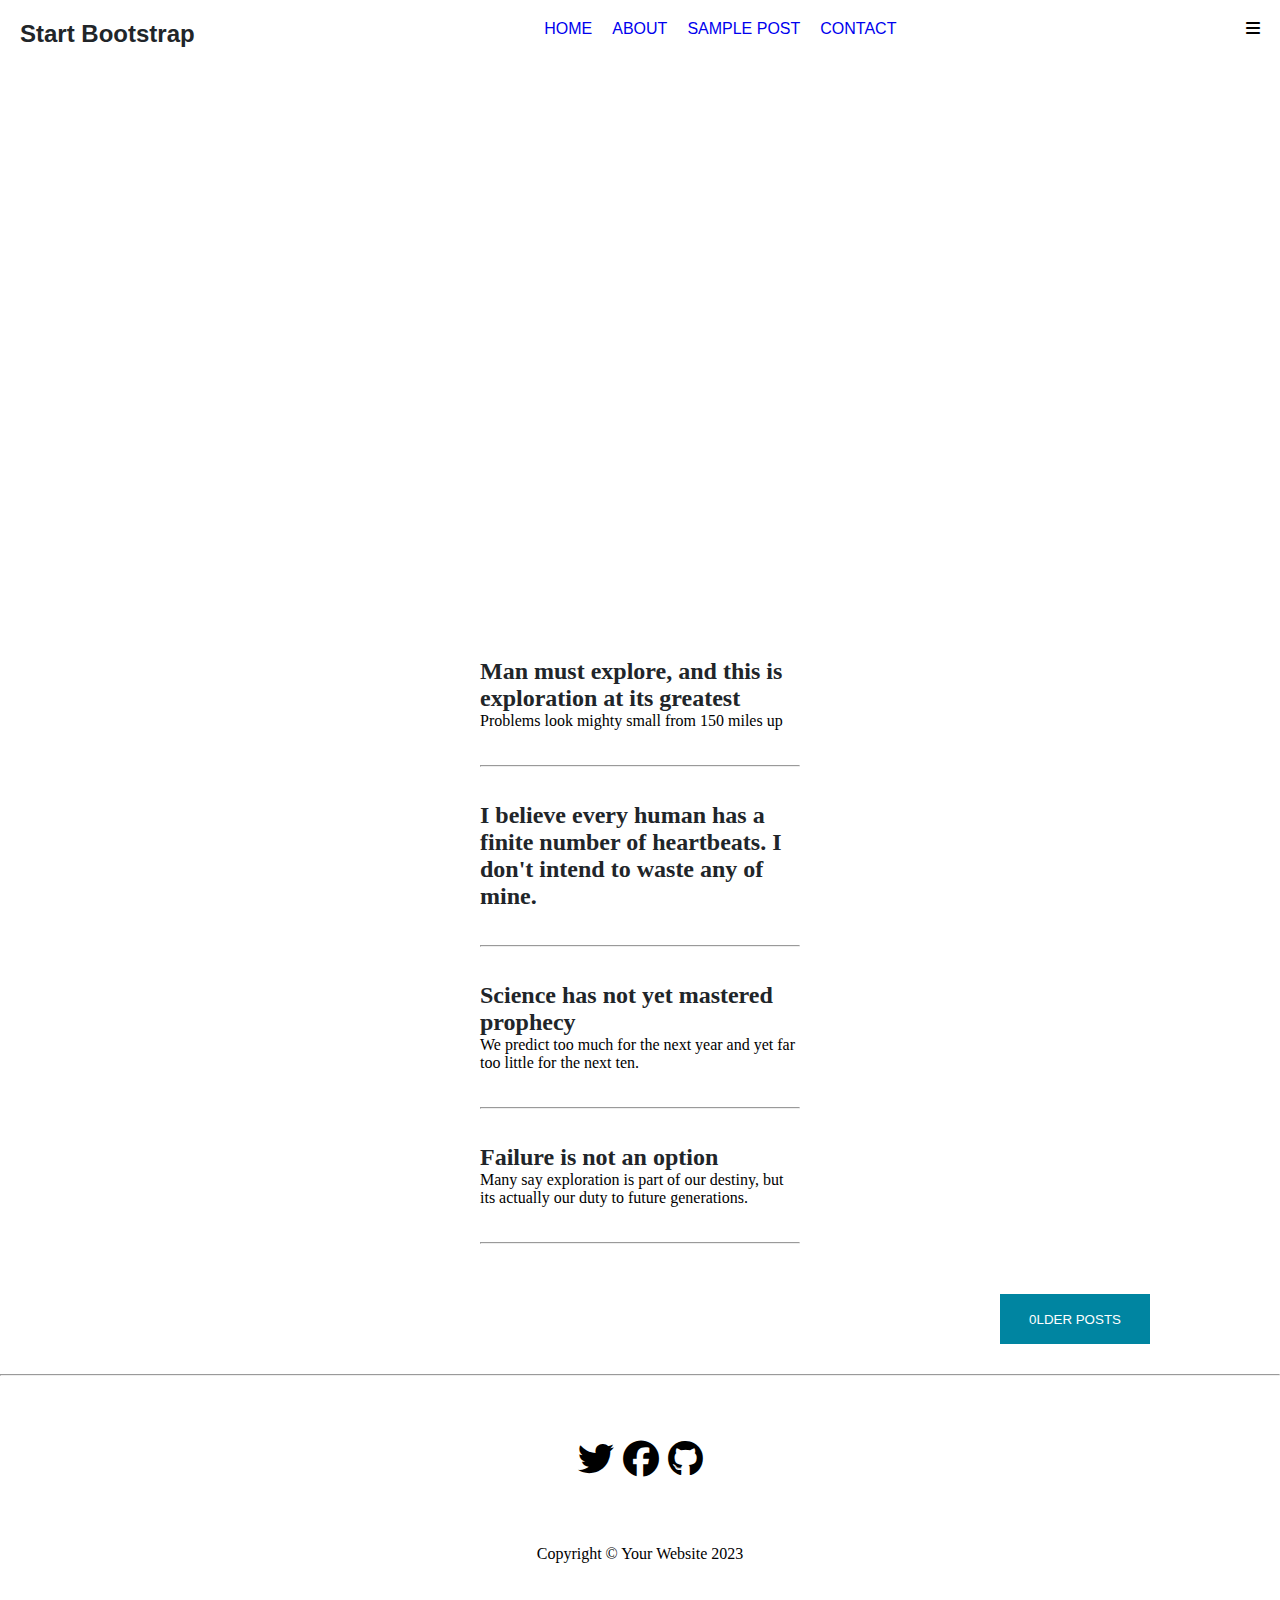
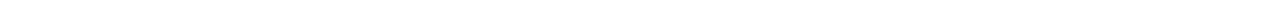
<file: index.html>
<!DOCTYPE html>
<html lang="en">

<head>
    <meta charset="UTF-8">
    <meta name="viewport" content="width=device-width, initial-scale=1.0">
    <title>Clean Blog-Theme Preview</title>
    <link rel="stylesheet" href="./style.css">
    <link rel="stylesheet" href="https://cdnjs.cloudflare.com/ajax/libs/font-awesome/6.7.2/css/all.min.css"
        integrity="sha512-Evv84Mr4kqVGRNSgIGL/F/aIDqQb7xQ2vcrdIwxfjThSH8CSR7PBEakCr51Ck+w+/U6swU2Im1vVX0SVk9ABhg=="
        crossorigin="anonymous" referrerpolicy="no-referrer" />
    <link rel="stylesheet"
        href="https://www.istockphoto.com/photo/s-letter-red-sign-3d-isolated-on-white-background-gm1433052560-475094253">
    <link rel="icon"
        href="https://media.istockphoto.com/id/1433052560/photo/s-letter-red-sign-3d-isolated-on-white-background.webp?s=2048x2048&w=is&k=20&c=OQuJZBp199tiNPGgAn5cVo23uxKqSzEmwPxwyC2svo0="
        type="image/x-icon" />



</head>

<body>
    <!--Navigation bar-->
    <header>
        <nav class="navigation">
            <div class="navigation_Logo">
                <h2 style="color: #212529;">Start Bootstrap</h2>
            </div>
            <ul class="navigation_links" style="color: #212529;">
                <li><a href="index.html" class="others">HOME</a></li>
                <li><a href="about.html" class="others">ABOUT</a></li>
                <li><a href="sample_post.html" class="others">SAMPLE POST</a></li>
                <li><a href="contact.html" class="others">CONTACT</a></li>
            </ul>
            <div class="responsive">
                <i class="fa-solid fa-bars"></i>
            </div>

            <!--Navigarion bar ends-->
        </nav>
    </header>
    <main>
        <!--First Section starts-->
        <section>
            <div class="information">
                <div class="information_text">
                    <h1 style="color: #fff;">Clean Blog</h1>
                    <span style="color: #fff;">A Blog Theme By Start Bootstrap</span>
                </div>
            </div>
        </section>
        <!--Fisrt Section ends-->
        <!--Second Section Starts-->
        <section>
            <div class="boxes">
                <div class="boxes_text1">
                    <h2 class="helpers"><a href="Sample Post">Man must explore, and this is exploration at its
                            greatest</a></h2>
                    <p>Problems look mighty small from 150 miles up</p>
                </div>
                <hr>
                <div class="boxes_text2">
                    <h2 class="helpers"><a href="Sample Post">I believe every human has a finite number of heartbeats. I
                            don't intend to waste any of mine.</a></h2>
                </div>
                <hr>
                <div class="boxes_text3">
                    <h2 class="helpers"><a href="Sample Post">Science has not yet mastered prophecy</a></h2>
                    <p>We predict too much for the next year and yet far too little for the next ten.</p>
                </div>
                <hr>
                <div class="boxes_text4">
                    <h2 class="helpers"><a href="Sample Post">Failure is not an option</a></h2>
                    <p>Many say exploration is part of our destiny, but its actually our duty to future generations.</p>
                </div>
                <hr>
            </div>
        </section>
        <!--Seconds Section ends-->
        <div class="button">
            <button class="Homepage_button">0LDER POSTS</button>
        </div>
        <hr>
        <!--Footer starts-->
        <footer>
            <div class="ending">
                <!--Icons-->
                <div class="ending_icons">
                    <i class="fa-brands fa-twitter"></i></a>
                    <i class="fa-brands fa-facebook"></i>
                    <i class="fa-brands fa-github"></i>
                </div>
                <!--Copyright claims-->
                <div>
                    <span class="ending_text">Copyright © Your Website 2023</span>
                </div>
        </footer>
        <!--Footer ends-->
        <!--Responsive-->


    </main>

</body>

</html>
</file>
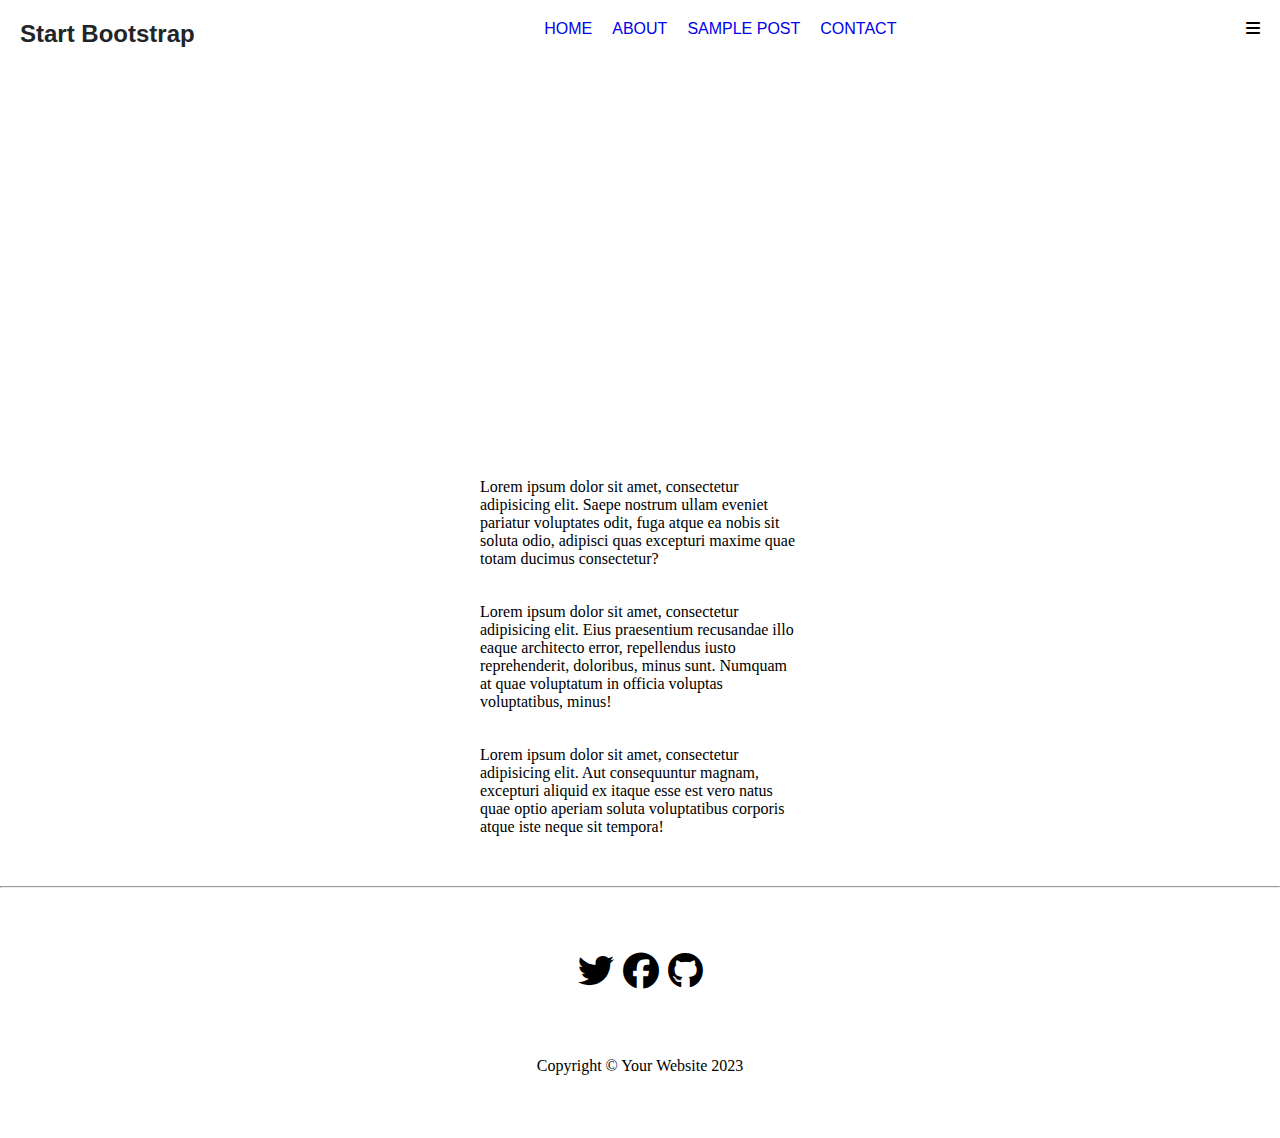
<file: about.html>
<!DOCTYPE html>
<html lang="en">

<head>
    <meta charset="UTF-8">
    <meta name="viewport" content="width=device-width, initial-scale=1.0">
    <title>Clean Blog-Theme Preview</title>
    <link rel="stylesheet" href="about_style.css">
    <link rel="stylesheet" href="index.html">
    <link rel="stylesheet" href="https://cdnjs.cloudflare.com/ajax/libs/font-awesome/6.7.2/css/all.min.css"
        integrity="sha512-Evv84Mr4kqVGRNSgIGL/F/aIDqQb7xQ2vcrdIwxfjThSH8CSR7PBEakCr51Ck+w+/U6swU2Im1vVX0SVk9ABhg=="
        crossorigin="anonymous" referrerpolicy="no-referrer" />
    <link rel="stylesheet"
        href="https://www.istockphoto.com/photo/s-letter-red-sign-3d-isolated-on-white-background-gm1433052560-475094253">
    <link rel="icon"
        href="https://media.istockphoto.com/id/1433052560/photo/s-letter-red-sign-3d-isolated-on-white-background.webp?s=2048x2048&w=is&k=20&c=OQuJZBp199tiNPGgAn5cVo23uxKqSzEmwPxwyC2svo0="
        type="image/x-icon" />
</head>

<body>
    <!--Navigation bar-->
    <header>
        <nav class="navigation">
            <div class="navigation_Logo">
                <h2 style="color: #212529;">Start Bootstrap</h2>
            </div>
            <ul class="navigation_links" style="color: #212529;">
                <li><a href="index.html" class="others">HOME</a></li>
                <li><a href="about.html" class="others">ABOUT</a></li>
                <li><a href="sample_post.html" class="others">SAMPLE POST</a></li>
                <li><a href="contact.html" class="others">CONTACT</a></li>
            </ul>
            <div class="responsive">
                <i class="fa-solid fa-bars"></i>
            </div>
        </nav>

    </header>
    <!--Navigarion bar ends-->
    <main>

        <!--First Section starts-->
        <section class="info">
            <div class="information">
                <div class="information_text">
                    <h1 style="color: #fff;">About Me</h1>
                    <span style="color: #fff;">This is what I do.</span>
                </div>
            </div>
        </section>
        <section class="passage">
            <div class="passage_boxes">
                <p class="passage_boxes1">Lorem ipsum dolor sit amet, consectetur adipisicing elit. Saepe nostrum ullam
                    eveniet pariatur voluptates odit, fuga atque ea nobis sit soluta odio, adipisci quas excepturi
                    maxime quae totam ducimus consectetur?</p>
                <p class="passage_boxes2">Lorem ipsum dolor sit amet, consectetur adipisicing elit. Eius praesentium
                    recusandae illo eaque architecto error, repellendus iusto reprehenderit, doloribus, minus sunt.
                    Numquam at quae voluptatum in officia voluptas voluptatibus, minus!</p>
                <p class="passage_boxes3">Lorem ipsum dolor sit amet, consectetur adipisicing elit. Aut consequuntur
                    magnam, excepturi aliquid ex itaque esse est vero natus quae optio aperiam soluta voluptatibus
                    corporis atque iste neque sit tempora!</p>
            </div>

        </section>
        <hr>
        <!--Footer starts-->
        <footer>
            <div class="ending">
                <!--Icons-->
                <div class="ending_icons">
                    <i class="fa-brands fa-twitter"></i></a>
                    <i class="fa-brands fa-facebook"></i>
                    <i class="fa-brands fa-github"></i>
                </div>
                <!--Copyright claims-->
                <div>
                    <span class="ending_text">Copyright © Your Website 2023</span>
                </div>
        </footer>
        <!--Footer ends-->
    </main>

</body>

</html>
</file>
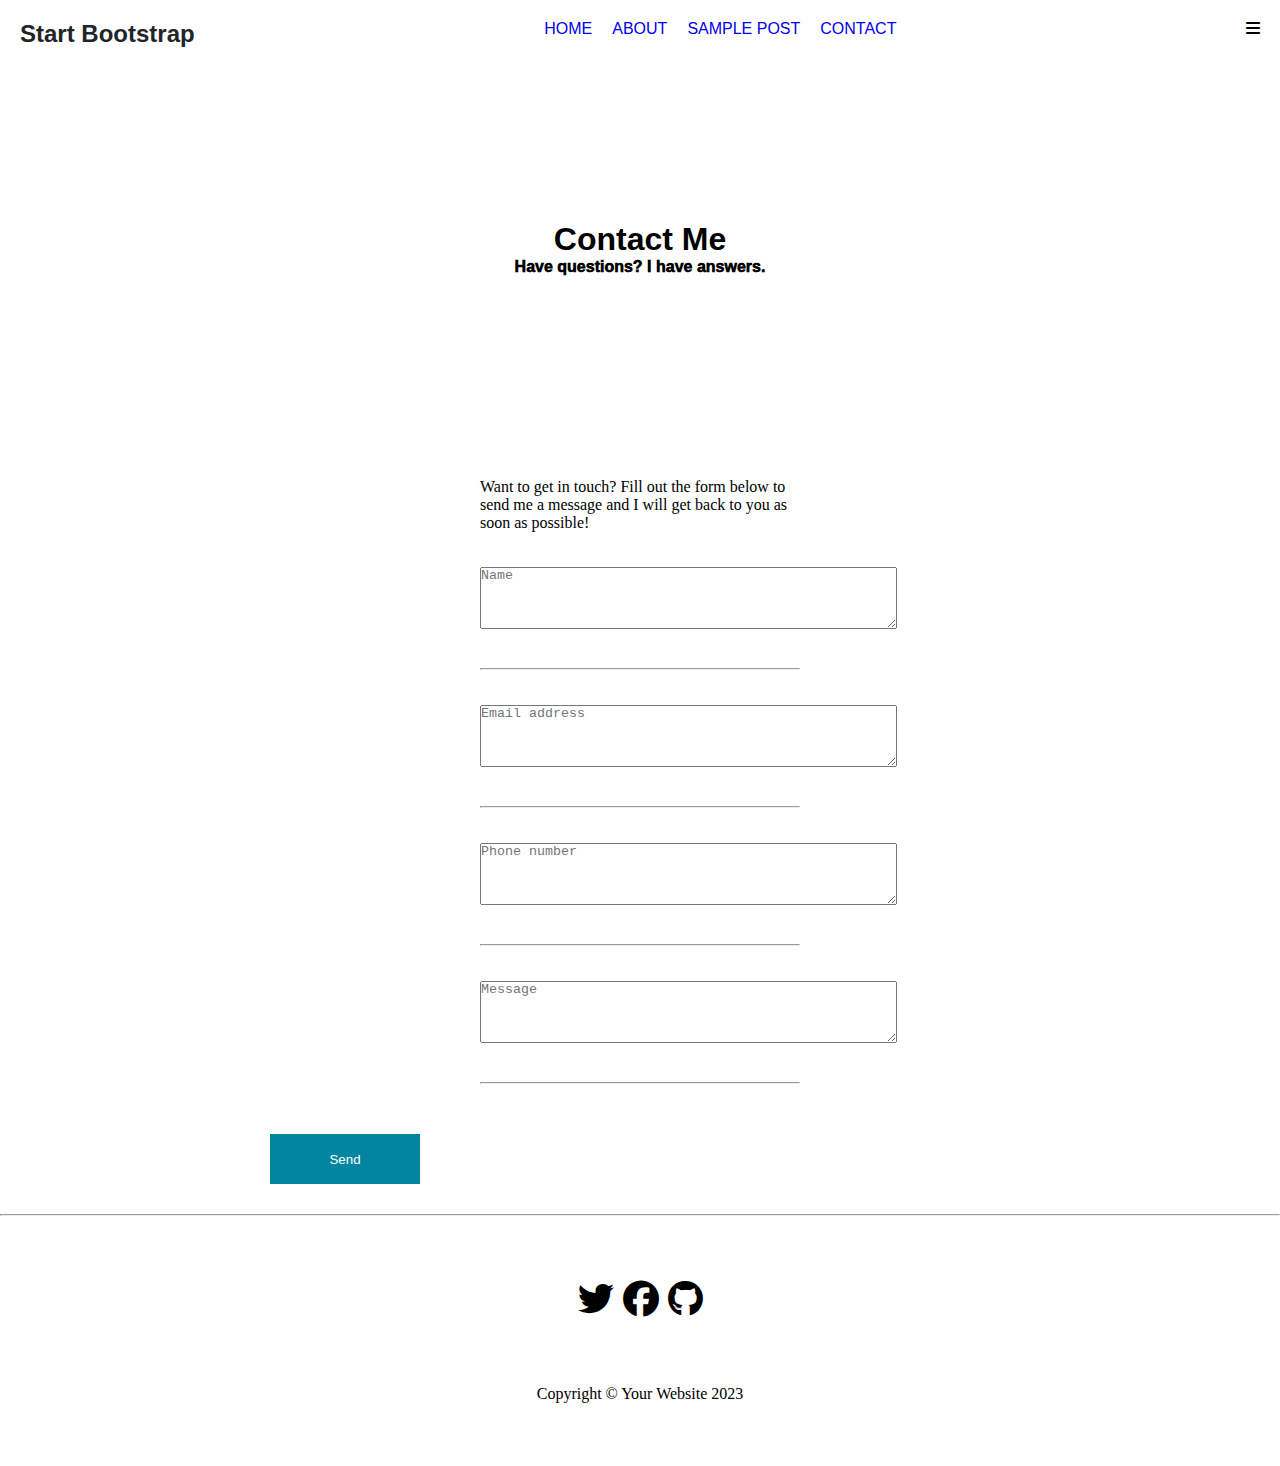
<file: contact.html>
<!DOCTYPE html>
<html lang="en">

<head>
    <meta charset="UTF-8">
    <meta name="viewport" content="width=device-width, initial-scale=1.0">
    <title>Clean Blog-Theme Preview</title>
    <link rel="stylesheet" href="about_style.css">
    <link rel="stylesheet" href="https://cdnjs.cloudflare.com/ajax/libs/font-awesome/6.7.2/css/all.min.css"
        integrity="sha512-Evv84Mr4kqVGRNSgIGL/F/aIDqQb7xQ2vcrdIwxfjThSH8CSR7PBEakCr51Ck+w+/U6swU2Im1vVX0SVk9ABhg=="
        crossorigin="anonymous" referrerpolicy="no-referrer" />
    <link rel="stylesheet" href="contact.css">
    <link rel="stylesheet"
        href="https://www.istockphoto.com/photo/s-letter-red-sign-3d-isolated-on-white-background-gm1433052560-475094253">
    <link rel="icon"
        href="https://media.istockphoto.com/id/1433052560/photo/s-letter-red-sign-3d-isolated-on-white-background.webp?s=2048x2048&w=is&k=20&c=OQuJZBp199tiNPGgAn5cVo23uxKqSzEmwPxwyC2svo0="
        type="image/x-icon" />
</head>

<body>
    <!--Navigation bar-->
    <header>
        <nav class="navigation">
            <div class="navigation_Logo">
                <h2 style="color: #212529;">Start Bootstrap</h2>
            </div>
            <ul class="navigation_links" style="color: #212529;">
                <li><a href="index.html" class="others">HOME</a></li>
                <li><a href="about.html" class="others">ABOUT</a></li>
                <li><a href="sample_post.html" class="others">SAMPLE POST</a></li>
                <li><a href="contact.html" class="others">CONTACT</a></li>
            </ul>
            <div class="responsive">
                <i class="fa-solid fa-bars"></i>
            </div>

            <!--Navigarion bar ends-->
        </nav>
    </header>
    <main>
        <!--First Section starts-->
        <section>
            <div class="information">
                <div class="information_text">
                    <h1 style="color: #000000;">Contact Me</h1>
                    <span style="color: #000000;">Have questions? I have answers.</span>
                </div>
            </div>
        </section>
        <!--Fisrt Section ends-->
        <!--Second Section Starts-->
        <div class="passage">
            <p>Want to get in touch? Fill out the form below to send me a message and I will get back to you as soon as
                possible!</p>

            <form class="Kontact">
                <textarea rows="4" cols="50" placeholder="Name"></textarea>
            </form>
            <hr>
            <form class="Kontact">
                <textarea rows="4" cols="50" placeholder="Email address"></textarea>
            </form>
            <hr>
            <form class="Kontact">
                <textarea rows="4" cols="50" placeholder="Phone number"></textarea>
            </form>
            <hr>
            <form class="Kontact">
                <textarea rows="4" cols="50" placeholder="Message"></textarea>
            </form>
            <hr>
        </div>
        <div class="button">
            <button class="Homepage_button">Send</button>
        </div>
        <hr>
        <!--Footer starts-->
        <footer>
            <div class="ending">
                <!--Icons-->
                <div class="ending_icons">
                    <i class="fa-brands fa-twitter"></i></a>
                    <i class="fa-brands fa-facebook"></i>
                    <i class="fa-brands fa-github"></i>
                </div>
                <!--Copyright claims-->
                <div>
                    <span class="ending_text">Copyright © Your Website 2023</span>
                </div>
        </footer>
</file>
<file: style.css>
* {
    margin: 0;
    padding: 0;
    box-sizing: border-box;
}


.navigation {
    display: flex;
    justify-content: space-between;
    padding: 20px;
}

.navigation_Logo {
    font-family: "Open Sans", -apple-system, BlinkMacSystemFont, "Segoe UI", Roboto, "Helvetica Neue", Arial, sans-serif, "Apple Color Emoji", "Segoe UI Emoji", "Segoe UI Symbol", "Noto Color Emoji";
    font-weight: 800;

}

.navigation_links {
    display: flex;
    text-decoration: none;
    gap: 20px;
    justify-content: flex-end;
    font-family: "Open Sans", -apple-system, BlinkMacSystemFont, "Segoe UI", Roboto, "Helvetica Neue", Arial, sans-serif, "Apple Color Emoji", "Segoe UI Emoji", "Segoe UI Symbol", "Noto Color Emoji";
    list-style-type: none;
}

.others {
    text-decoration: none;

}

.information {
    background-image: url(https://startbootstrap.github.io/startbootstrap-clean-blog/assets/img/home-bg.jpg);
    height: 60vh;
    align-items: center;
    display: flex;
    justify-content: center;
}

.information_text {
    text-align: center;
    font-weight: 1000;

    font-family: "Open Sans", -apple-system, BlinkMacSystemFont, "Segoe UI", Roboto, "Helvetica Neue", Arial, sans-serif, "Apple Color Emoji", "Segoe UI Emoji", "Segoe UI Symbol", "Noto Color Emoji";
}

.boxes {
    text-align: left;
    width: 25%;
    margin: 50px auto;
    display: flex;
    flex-direction: column;
    gap: 35px;
}

.helpers a {
    text-decoration: none;
    font-weight: 600;
    color: #212529;
}

.helpers:hover a {
    color: blue;
}

.Homepage_button {
    color: white;
    background-color: #0085A1;
    text-align: center;
    width: 150px;
    height: 50px;
    border: none;
    margin-left: 1000px;
    margin-bottom: 30px;

}

.Homepage_button:hover {
    background-color: blue;

}

.ending {
    margin: auto;
    text-align: center;
    display: flex;
    justify-content: space-evenly;
    height: 250px;
    flex-direction: column;
}

.ending:hover {
    color: blue;
}

.ending_icons {
    font-size: 36px;
}

@media only screen and (max-width: 440px) {
    .navigation_links {
        display: none;
    }
}

@media only screen and (max-width: 430px) {
    .responsive {
        display: contents;
    }
}

@media only screen and (max-width: 440px) {
    .boxes {
        width: 90%;
    }
}
</file>
<file: about_style.css>
* {
    margin: 0;
    padding: 0;
    box-sizing: border-box;
}

.navigation {
    display: flex;
    justify-content: space-between;
    padding: 20px;
}

.navigation_Logo {
    font-family: "Open Sans", -apple-system, BlinkMacSystemFont, "Segoe UI", Roboto, "Helvetica Neue", Arial, sans-serif, "Apple Color Emoji", "Segoe UI Emoji", "Segoe UI Symbol", "Noto Color Emoji";
    font-weight: 800;

}

.navigation_links {
    display: flex;
    text-decoration: none;
    gap: 20px;
    justify-content: flex-end;
    font-family: "Open Sans", -apple-system, BlinkMacSystemFont, "Segoe UI", Roboto, "Helvetica Neue", Arial, sans-serif, "Apple Color Emoji", "Segoe UI Emoji", "Segoe UI Symbol", "Noto Color Emoji";
    list-style-type: none;
}

.others {
    text-decoration: none;

}

.information {
    background-image: url(https://startbootstrap.github.io/startbootstrap-clean-blog/assets/img/about-bg.jpg);
    height: 360px;
    align-items: center;
    display: flex;
    justify-content: center;

}

.information_text {
    text-align: center;
    font-weight: 1000;


    font-family: "Open Sans", -apple-system, BlinkMacSystemFont, "Segoe UI", Roboto, "Helvetica Neue", Arial, sans-serif, "Apple Color Emoji", "Segoe UI Emoji", "Segoe UI Symbol", "Noto Color Emoji";
}

.passage_boxes {
    text-align: left;
    width: 25%;
    margin: 50px auto;
    display: flex;
    flex-direction: column;
    gap: 35px;
    font-weight: 50px;
}

.ending {
    margin: auto;
    text-align: center;
    display: flex;
    justify-content: space-evenly;
    height: 250px;
    flex-direction: column;
}

.ending:hover {
    color: blue;
}

.ending_icons {
    font-size: 36px;
}

@media only screen and (max-width: 440px) {
    .navigation_links {
        display: none;
    }
}

@media only screen and (max-width: 430px) {
    .responsive {
        display: contents;
    }
}

@media only screen and (max-width: 440px) {
    .passage_boxes {
        width: 90%;
    }
}
</file>
<file: contact.css>
* {
    margin: 0;
    padding: 0;
    box-sizing: border-box;
}

.navigation {
    display: flex;
    justify-content: space-between;
    padding: 20px;
}

.navigation_Logo {
    font-family: "Open Sans", -apple-system, BlinkMacSystemFont, "Segoe UI", Roboto, "Helvetica Neue", Arial, sans-serif, "Apple Color Emoji", "Segoe UI Emoji", "Segoe UI Symbol", "Noto Color Emoji";
    font-weight: 800;

}

.navigation_links {
    display: flex;
    text-decoration: none;
    gap: 20px;
    justify-content: flex-end;
    font-family: "Open Sans", -apple-system, BlinkMacSystemFont, "Segoe UI", Roboto, "Helvetica Neue", Arial, sans-serif, "Apple Color Emoji", "Segoe UI Emoji", "Segoe UI Symbol", "Noto Color Emoji";
    list-style-type: none;
}

.others {
    text-decoration: none;

}

.information {

    height: 360px;
    background-image: url(https://startbootstrap.github.io/startbootstrap-clean-blog/assets/img/contact-bg.jpg);
    align-items: center;
    display: flex;
    justify-content: center;

}

.information_text {
    text-align: center;
    float: bottom;
    font-weight: 1000;
    font-family: "Open Sans", "Segoe UI", Roboto, "Helvetica Neue", Arial, sans-serif, "Apple Color Emoji", "Segoe UI Emoji", "Segoe UI Symbol", "Noto Color Emoji";
}

.passage {
    text-align: left;
    width: 25%;
    margin: 50px auto;
    display: flex;
    flex-direction: column;
    gap: 35px;
    font-weight: 50px;
}

.Homepage_button {
    color: white;
    background-color: #0085A1;
    text-align: center;
    width: 150px;
    height: 50px;
    border: none;
    margin-left: 270px;
    margin-bottom: 30px;

}

.Homepage_button:hover {
    background-color: blue;

}

.ending {
    margin: auto;
    text-align: center;
    display: flex;
    justify-content: space-evenly;
    height: 250px;
    flex-direction: column;
}

.ending:hover {
    color: blue;
}

.ending_icons {
    font-size: 36px;
}

.Kontact{
border: none;
}

@media only screen and (max-width: 440px) {
    .navigation_links {
        display: none;
    }
}

@media only screen and (max-width: 430px) {
    .responsive {
        display: contents;
    }
}

@media only screen and (max-width: 440px) {
    .passage_boxes {
        width: 90%;
    }
}
</file>
